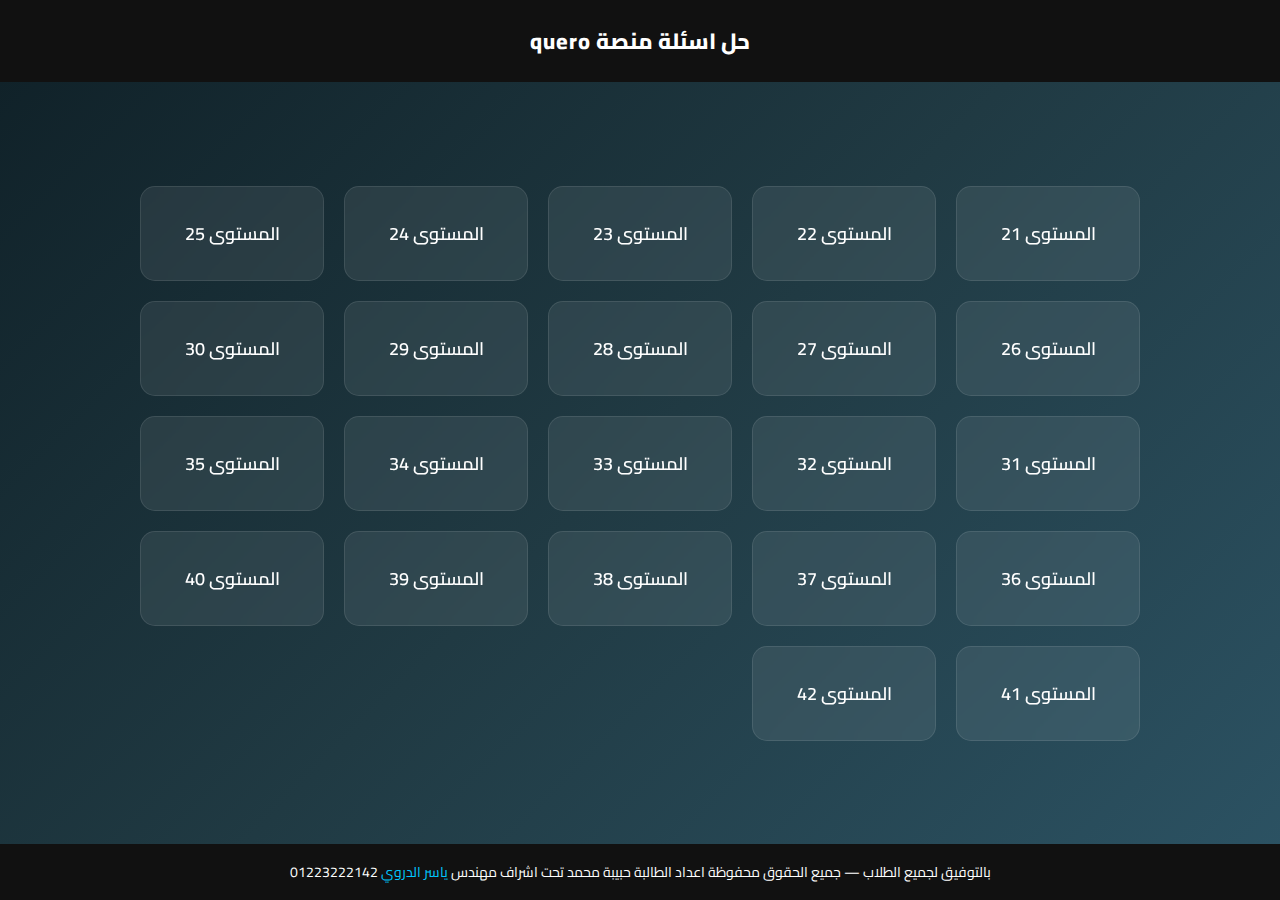
<file: index.html>
<!DOCTYPE html>
<html lang="ar" dir="rtl">
<head>
<meta charset="UTF-8">
<meta name="viewport" content="width=device-width, initial-scale=1.0">
<title>حل اسئلة منصة Quero</title>

<link href="https://fonts.googleapis.com/css2?family=Cairo:wght@400;600;800&display=swap" rel="stylesheet">

<link rel="stylesheet" href="style.css">
</head>

<body>

<header>
<button id="homeBtn" onclick="goHome()">الصفحة الرئيسية</button>
<span id="mainHeader">حل اسئلة منصة quero</span>
</header>

<!-- صفحة الكروت -->
<section id="levelsPage">
<div class="cards" id="cardsContainer"></div>
</section>

<!-- الداشبورد -->
<section id="dashboard">
<div class="dashboard-container">

<div class="sidebar">
<!-- <h3>المستويات</h3> -->
<ul id="levelsList"></ul>
</div>

<div class="content">
<div class="content-box">

<div id="levelText" contenteditable="true"></div>
<!-- <button onclick="copyText()">نسخ المحتوى</button> -->
<p id="copyMsg" class="copy-msg">تم النسخ بنجاح ✔</p>

</div>
</div>

</div>
</section>

<footer>
بالتوفيق لجميع الطلاب — جميع الحقوق محفوظة اعداد الطالبة حبيبة محمد تحت اشراف مهندس <a href="https://www.facebook.com/profile.php?id=61556039165163">ياسر الدروي</a> 01223222142
</footer>
<script src="script.js"></script>
</body>

</html>
</file>
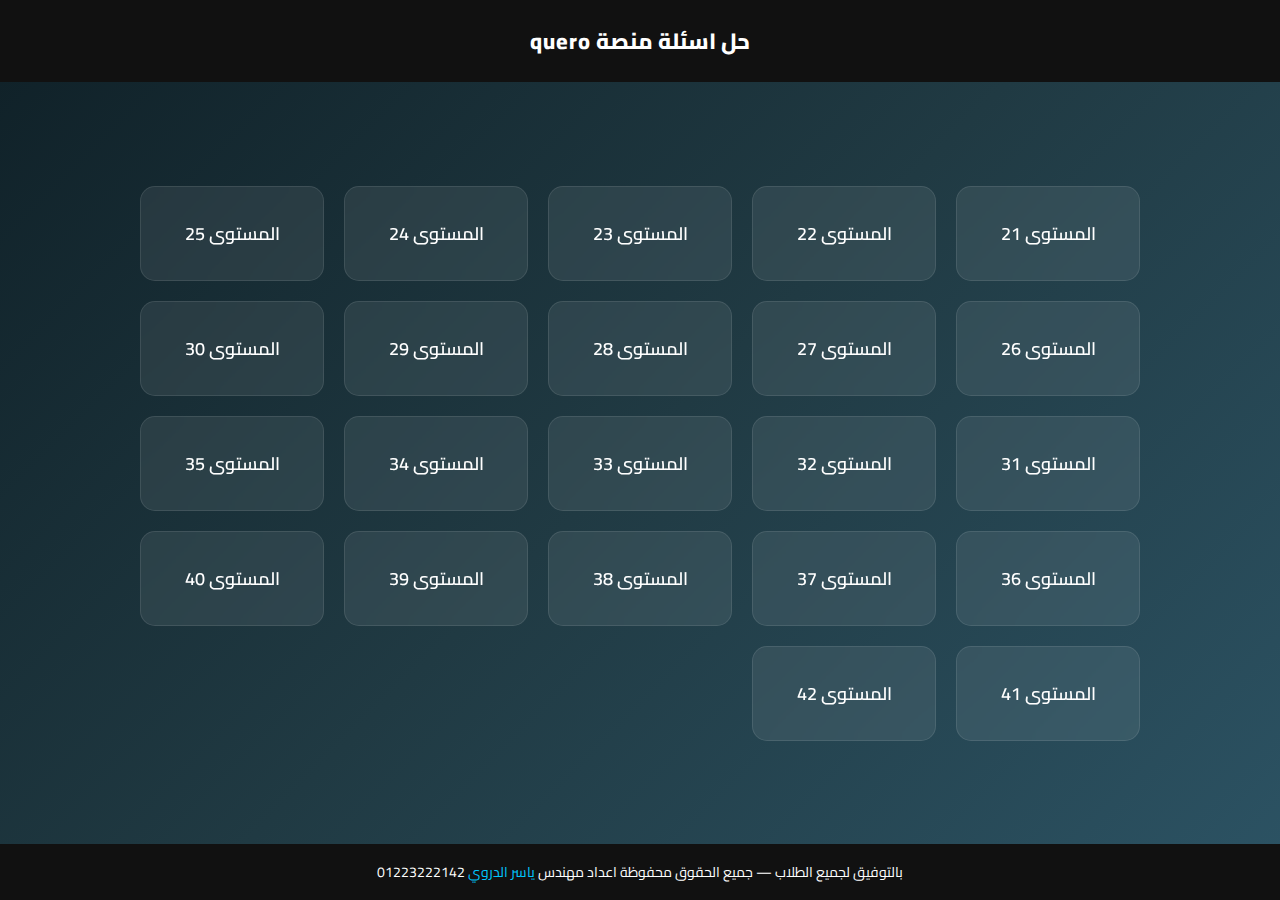
<file: level .html>
<!DOCTYPE html>
<html lang="ar" dir="rtl">
<head>
<meta charset="UTF-8">
<meta name="viewport" content="width=device-width, initial-scale=1.0">
<title>حل اسئلة منصة Quero</title>

<link href="https://fonts.googleapis.com/css2?family=Cairo:wght@400;600;800&display=swap" rel="stylesheet">

<link rel="stylesheet" href="style.css">
</head>

<body>

<header>
<button id="homeBtn" onclick="goHome()">الصفحة الرئيسية</button>
<span id="mainHeader">حل اسئلة منصة quero</span>
</header>

<!-- صفحة الكروت -->
<section id="levelsPage">
<div class="cards" id="cardsContainer"></div>
</section>

<!-- الداشبورد -->
<section id="dashboard">
<div class="dashboard-container">

<div class="sidebar">
<h3>المستويات</h3>
<ul id="levelsList"></ul>
</div>

<div class="content">
<div class="content-box">

<div id="levelText" contenteditable="true"></div>
<!-- <button onclick="copyText()">نسخ المحتوى</button> -->
<p id="copyMsg" class="copy-msg">تم النسخ بنجاح ✔</p>

</div>
</div>

</div>
</section>

<footer>
بالتوفيق لجميع الطلاب — جميع الحقوق محفوظة اعداد مهندس <a href="https://www.facebook.com/profile.php?id=61556039165163">ياسر الدروي</a> 01223222142
</footer>
<script src="script.js"></script>
</body>
</html>
</file>
<file: style.css>
*{
  margin:0;
  padding:0;
  box-sizing:border-box;
  font-family:"Cairo",sans-serif;
}

body{
  background:linear-gradient(135deg,#0f2027,#203a43,#2c5364);
  min-height:100vh;
  display:flex;
  flex-direction:column;
  color:#fff;
}

/* ===== Header ===== */
header{
  background:#111;
  padding:20px;
  display:flex;
  justify-content:center;
  align-items:center;
  position:relative;
  font-size:22px;
  font-weight:800;
  letter-spacing:1px;
}

#homeBtn{
  position:absolute;
  left:20px;
  padding:8px 18px;
  border:none;
  border-radius:8px;
  background:#00c6ff;
  font-weight:700;
  cursor:pointer;
  display:none;
}

#homeBtn:hover{
  opacity:0.9;
}

/* ===== Levels Page ===== */
#levelsPage{
  flex:1;
  display:flex;
  justify-content:center;
  align-items:center;
  padding:40px 20px;
}

.cards{
  display:grid;
  grid-template-columns:repeat(auto-fill,minmax(160px,1fr));
  gap:20px;
  width:100%;
  max-width:1000px;
}

.card{
  background:rgba(255,255,255,0.08);
  backdrop-filter:blur(10px);
  padding:30px;
  text-align:center;
  border-radius:15px;
  cursor:pointer;
  transition:0.3s;
  font-weight:600;
  font-size:18px;
  border:1px solid rgba(255,255,255,0.1);
}

.card:hover{
  transform:translateY(-8px);
  background:#00c6ff;
  color:#000;
}

/* ===== Dashboard ===== */
#dashboard{
  display:none;
  flex:1;
}

.dashboard-container{
  display:flex;
  /* height:calc(100vh - 140px); */
   flex:1;
  min-height:0;
}

.sidebar{
  width:220px;
  background:#111;
  padding:20px;
  overflow-y:auto;
}

.sidebar h3{
  margin-bottom:15px;
  text-align:center;
}

.sidebar ul{
  list-style:none;
}

.sidebar li{
  padding:10px;
  margin-bottom:8px;
  background:#222;
  border-radius:8px;
  cursor:pointer;
  text-align:center;
  transition:0.3s;
}

.sidebar li:hover{
  background:#00c6ff;
  color:#000;
}

.content{
  flex:1;
  padding:40px;
  display:flex;
  justify-content:center;
  align-items:flex-start;
}
pre{word-break: break-all;}
.content-box{
  width:100%;
 word-break: break-all;}

#levelText{
  width:100%;
  height:75vh;
  padding:15px;
  border-radius:12px;
  border:none;
  font-size:16px;
  overflow:auto;
  background:rgba(255,255,255,0.05);
  color:#fff;
   white-space: pre-wrap;
  overflow-wrap: anywhere;   /* الأقوى في كسر الكلمات */
  word-break: break-word;
}

#levelText *{
  overflow-wrap: anywhere;
  word-break: break-word;
}
#levelText pre,
#levelText code{
  white-space: pre-wrap;
  word-break: break-word;
  overflow-wrap: anywhere;
}
button{
  margin-top:15px;
  padding:10px 25px;
  border:none;
  border-radius:8px;
  background:#00c6ff;
  font-weight:700;
  cursor:pointer;
}

button:hover{
  opacity:0.9;
}

.copy-msg{
  margin-top:10px;
  color:#00ffcc;
  display:none;
}

/* ===== Footer ===== */
footer{
  background:#111;
  text-align:center;
  padding:15px;
  font-size:14px;
}
footer a{
    text-decoration: none;
    color: #00c6ff;
}
@media (max-width:768px){

  header{
    font-size:16px;
    padding:15px;
  }

  #homeBtn{
    left:10px;
    padding:6px 12px;
    font-size:12px;
  }

  .dashboard-container{
    flex-direction:column;
  }

  .sidebar{
    width:100%;
    height:auto;
    display:flex;
    overflow-x:auto;
  }

  .sidebar ul{
    display:flex;
    gap:10px;
  }

  .sidebar li{
    min-width:100px;
    font-size:14px;
  }

  .content{
    padding:15px;
  }

  #levelText{
    height:60vh;
    font-size:14px;
  }

  .card{
    padding:20px;
    font-size:15px;
  }

  .cards{
    grid-template-columns:repeat(auto-fill,minmax(130px,1fr));
  }
footer{
  font-size:10px;
}
}
@media (min-width:769px) and (max-width:1024px){

  .sidebar{
    width:180px;
  }

  .content{
    padding:25px;
  }

  #levelText{
    height:65vh;
  }

  .cards{
    grid-template-columns:repeat(auto-fill,minmax(150px,1fr));
  }

}
</file>
